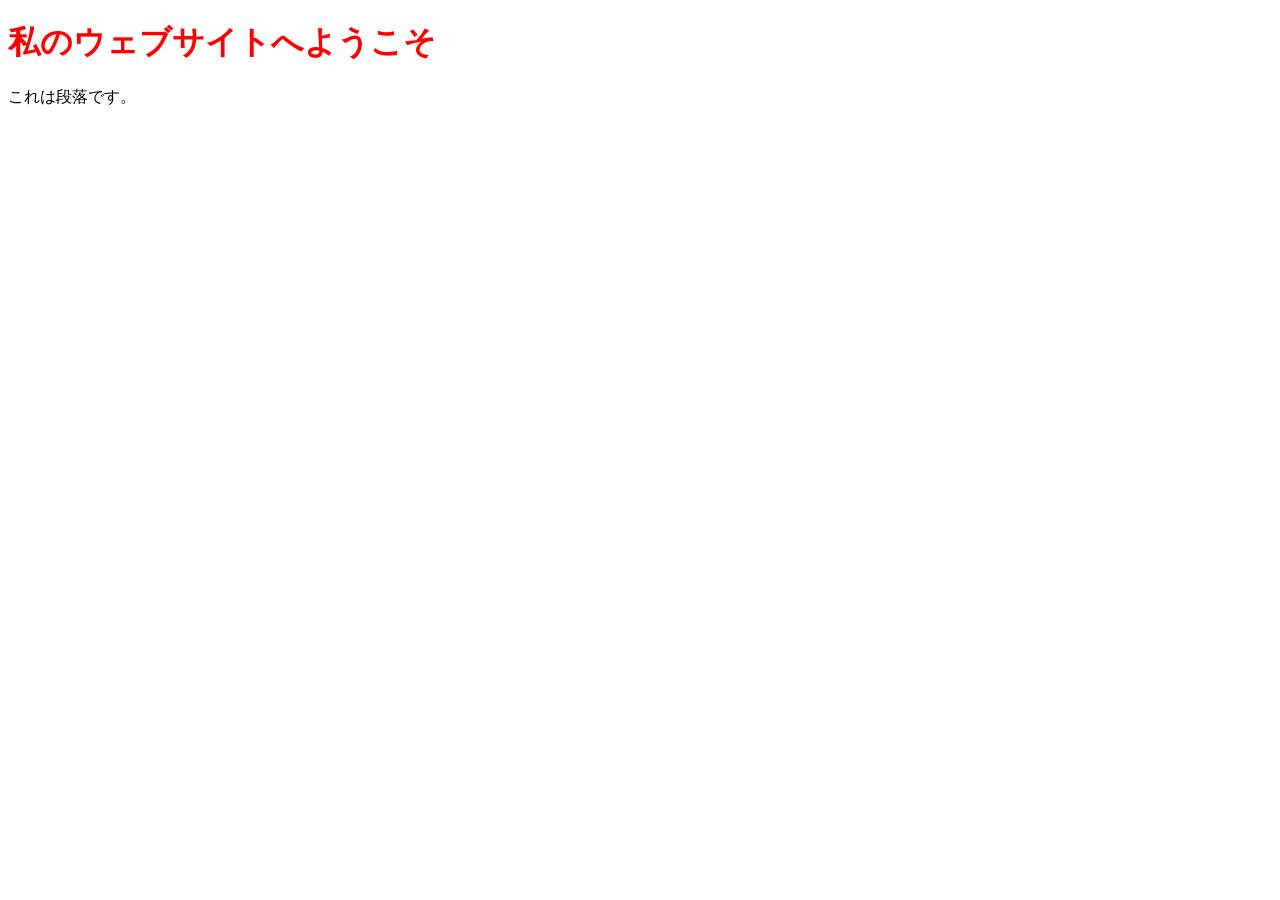
<file: index_easy.html>
<!DOCTYPE html>
<html lang="ja">
<head>
<meta charset="UTF-8">
<meta name="viewport" content="width=device-width, initial-scale=1.0">
<title>初めてのHTMLページ</title>
</head>
<body>
<h1 style="color:red">私のウェブサイトへようこそ</h1>
<p>これは段落です。</p>
</body>
</html>
</file>
